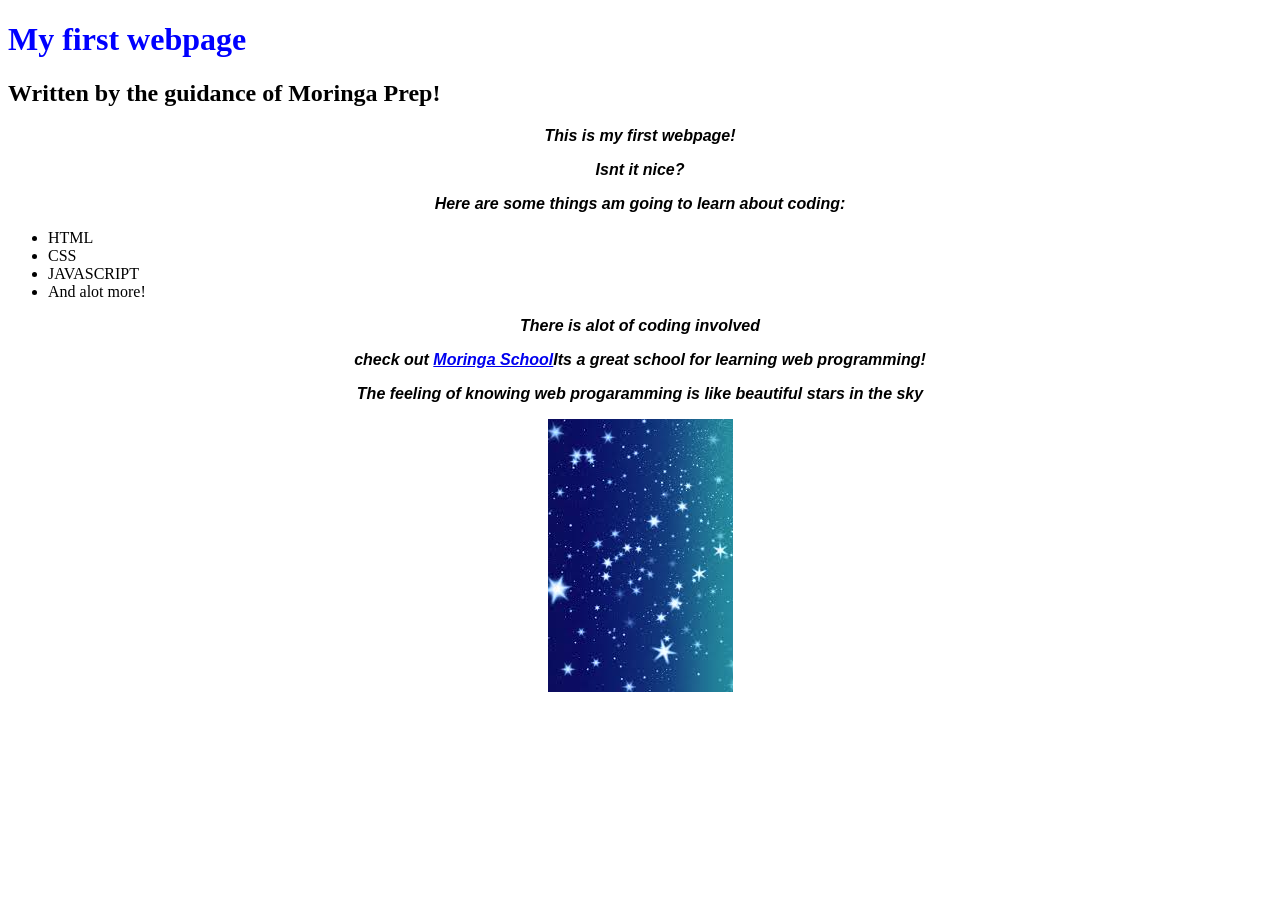
<file: index.html>
<!Doctype html>
<html>
  <head>
    <link href="css/styles.css"rel="stylesheet" type="text/css">
    <title>First Webpage</title>
  </head>
  <body>
    <h1>My first webpage</h1>
    <h2>Written by the guidance of Moringa Prep!</h2>
    <p>This is my first webpage!</p>
    <p>Isnt it nice?</p>
    <p>Here are some things am going to learn about coding:</p>
    <ul>
      <li>HTML</li>
      <li>CSS</li>
      <li>JAVASCRIPT</li>
      <li>And alot more!</li>
    </ul>
    <p>There is alot of<strong> coding </strong>involved</p>
    <p>check out <a href="http://www.moringaschool.com/">Moringa School</a>Its a great school for learning web programming!</p>
    <p>The feeling of knowing <em>web progaramming</em> is like beautiful stars in the sky</p>
    <p><img src="download.jpg" alt="Stars in the sky"></p>
  </body>
</html>
</file>
<file: css/styles.css>
h1{
  color: #00f;
}
p{
  text-align: center;
  font-style: italic;
  font-family: sans-serif;
  font-weight: bolder;
  line-height: inherit;
  
}
</file>
